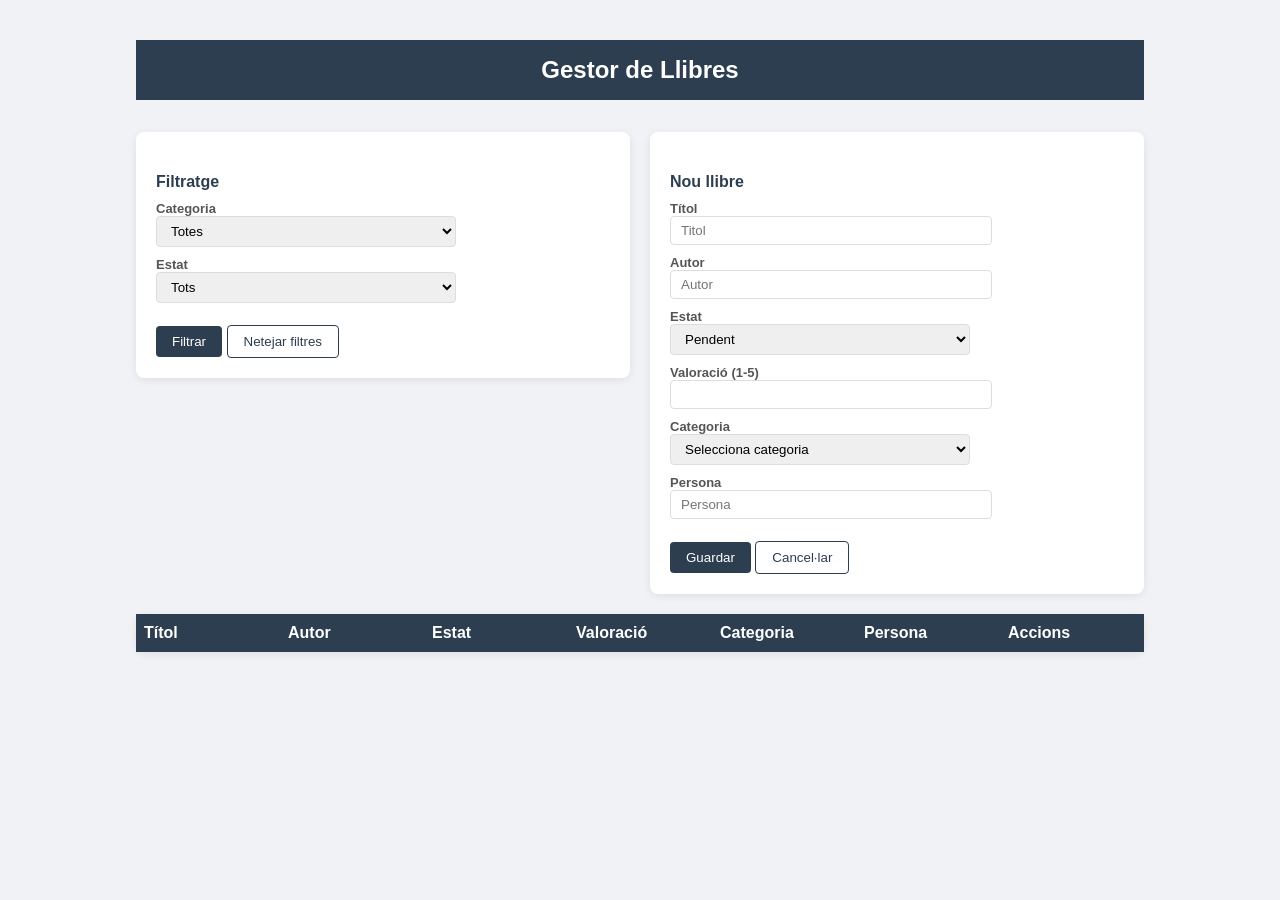
<file: frontend/index.html>
<!DOCTYPE html>
<html lang="ca">
<head>
  <meta charset="UTF-8" />
  <title>Gestor de Llibres</title>
  <link rel="icon" type="image/png" href="../img/logo.png" />
  <link rel="stylesheet" href="https://milligram.io/styles/main.css">
  <link rel="stylesheet" href="style.css" />
</head>
<body>
  <header>
    <h2>Gestor de Llibres</h2>
  </header>
  <div class="container">

    <!-- FILTRES + FORMULARI EN DUES COLUMNES -->
    <div class="dues-columnes">

      <!-- Filtratge -->
      <div class="card">
        <h4>Filtratge</h4>
        <label>Categoria</label>
        <select id="filtreCat">
          <option value="">Totes</option>
          <option value="Novel·la">Novel·la</option>
          <option value="Ciència ficció">Ciència ficció</option>
          <option value="Història">Història</option>
          <option value="Biografia">Biografia</option>
          <option value="Altres">Altres</option>
        </select>
        <label>Estat</label>
        <select id="filtreEstat">
          <option value="">Tots</option>
          <option value="pendent">Pendent</option>
          <option value="llegit">Llegit</option>
        </select>
        <br/>
        <button onclick="loadBooks()">Filtrar</button>
        <button class="button-outline" onclick="clearFiltres()">Netejar filtres</button>
      </div>

      <!-- Formulari -->
      <div class="card" id="formCard">
        <h4 id="formTitle">Nou llibre</h4>
        <input type="hidden" id="editId" />
        <label>Títol</label>
        <input type="text" id="titol" placeholder="Titol" />
        <label>Autor</label>
        <input type="text" id="autor" placeholder="Autor" />
        <label>Estat</label>
        <select id="estat">
          <option value="pendent">Pendent</option>
          <option value="llegit">Llegit</option>
        </select>
        <label>Valoració (1-5)</label>
        <input type="number" id="valoracio" min="1" max="5" />
        <label>Categoria</label>
        <select id="categoria">
          <option value="">Selecciona categoria</option>
          <option value="Novel·la">Novel·la</option>
          <option value="Ciència ficció">Ciència ficció</option>
          <option value="Història">Història</option>
          <option value="Biografia">Biografia</option>
          <option value="Altres">Altres</option>
        </select>
        <label>Persona</label>
        <input type="text" id="persona" placeholder="Persona" />
        <br/>
        <button onclick="saveBook()">Guardar</button>
        <button class="button-outline" onclick="resetForm()">Cancel·lar</button>
        <p id="missatge" class="missatge"></p>
      </div>

    </div>

    <!-- TAULA -->
    <table>
      <thead>
        <tr>
          <th>Títol</th>
          <th>Autor</th>
          <th>Estat</th>
          <th>Valoració</th>
          <th>Categoria</th>
          <th>Persona</th>
          <th>Accions</th>
        </tr>
      </thead>
      <tbody id="bodyLlibres"></tbody>
    </table>

  </div>
  <script src="app.js"></script>
</body>
</html>
</file>
<file: frontend/style.css>
header {
  background: #2c3e50;
  color: white;
  padding: 16px 10%;
  margin-bottom: 32px;
  text-align: center;
}

header h2 {
  color: white;
  margin: 0;
}

body {
  padding: 32px 10%;
  background: #f0f2f5;
  font-family: sans-serif;
}

h1 {
  color: #2c3e50;
}

h4 {
  color: #2c3e50;
  margin-bottom: 10px;
}

.card {
  background: white;
  border-radius: 8px;
  padding: 20px;
  margin-bottom: 20px;
  box-shadow: 0 2px 8px rgba(0,0,0,0.08);
}

label {
  display: block;
  margin-top: 10px;
  font-weight: bold;
  color: #555;
  font-size: 13px;
}

input, select {
  display: block;
  width: 300px;
  border: 1px solid #ddd;
  border-radius: 4px;
  padding: 6px 10px;
  margin-bottom: 4px;
}

table {
  width: 100%;
  table-layout: fixed;
  background: white;
  border-radius: 8px;
  box-shadow: 0 2px 8px rgba(0,0,0,0.08);
  border-collapse: collapse;
}

th {
  background: #2c3e50;
  color: white;
  padding: 10px 8px;
  text-align: left;
}

td {
  padding: 8px;
  border-bottom: 1px solid #f0f0f0;
  text-align: left;
}

tr:last-child td {
  border-bottom: none;
}

button.petit {
  padding: 8px 15px;
  height: auto;
  font-size: 15px;
  margin: 0 2px;
}

.missatge {
  display: none;
  background: #d4edda;
  border: 1px solid #c3e6cb;
  color: #155724;
  padding: 12px;
  border-radius: 4px;
  margin-top: 10px;
}

button {
  background: #2c3e50;
  color: white;
  border: none;
  border-radius: 4px;
  padding: 8px 16px;
  cursor: pointer;
}

button.eliminar {
  background: #e74c3c;
  border-color: #e74c3c;
  color: white;
}

button.eliminar:hover {
  background: #e67568;
}

button:hover {
  background: #3d5166;
}

button.button-outline {
  background: white;
  color: #2c3e50;
  border: 1px solid #2c3e50;
}

button.button-outline:hover {
  background: #f0f2f5;
}

.card.editant {
  border-left: 4px solid #e67e22;
}

tr:nth-child(odd) {
  background: #f9f9f9;
}

tr:nth-child(even) {
  background: white;
}

.estat-pendent {
  color: #e67e22;
  font-weight: bold;
  border: 1px solid #e67e22;
  border-radius: 4px;
  padding: 2px 8px;
}

.estat-llegit {
  color: #27ae60;
  font-weight: bold;
  border: 1px solid #27ae60;
  border-radius: 4px;
  padding: 2px 8px;
}

.dues-columnes {
  display: grid;
  grid-template-columns: 1fr 1fr;
  gap: 20px;
}

.dues-columnes .card {
  height: fit-content;
}
</file>
